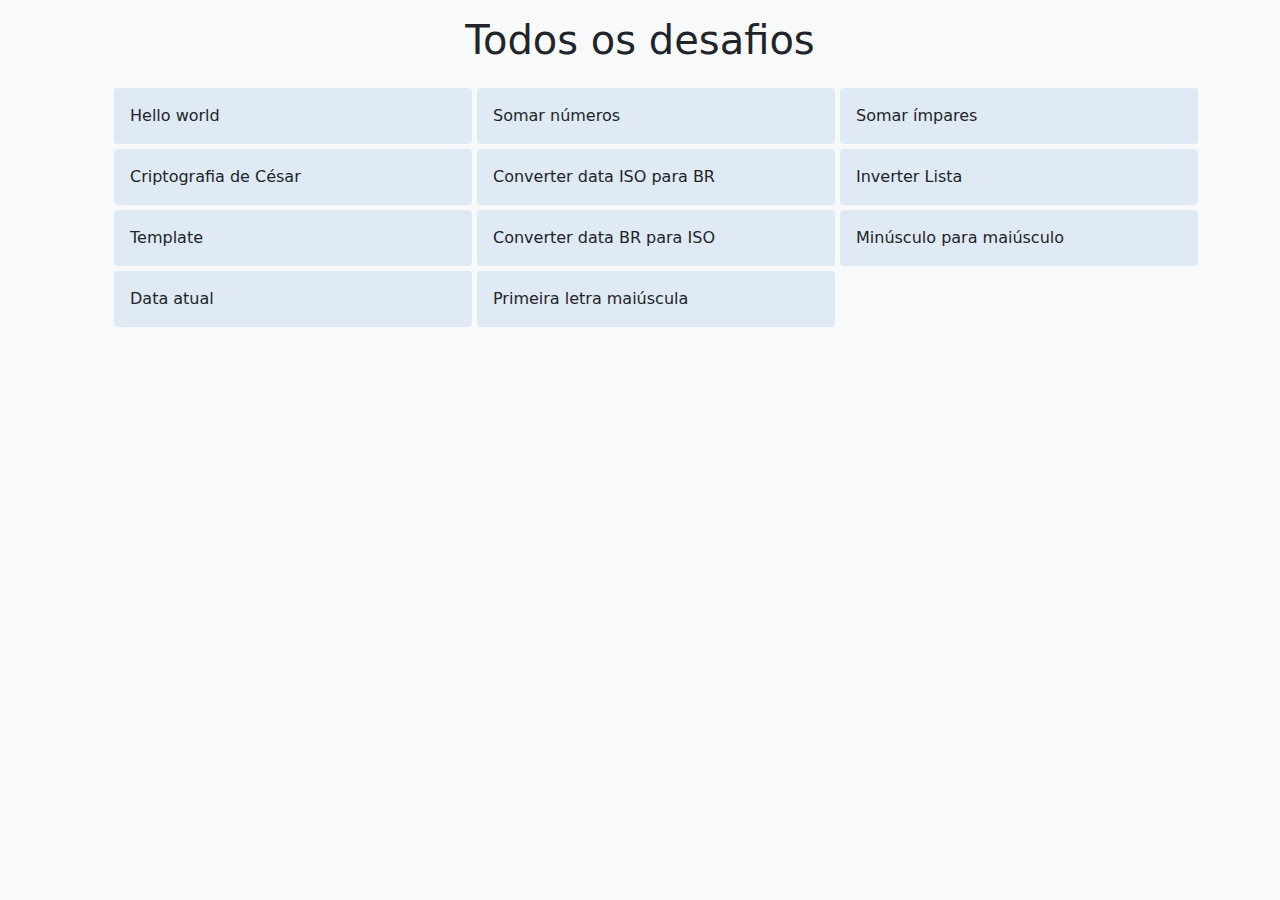
<file: index.html>
<!DOCTYPE html>
<html>

<head>
  <meta http-equiv="Content-Type" content="text/html;charset=utf-8" />
  <link rel="stylesheet" href="public/css/bootstrap.min.css">
  <link rel="stylesheet" data-name="vs/editor/editor.main" href="monaco-editor/min/vs/editor/editor.main.css" />
  <link rel="stylesheet" href="style.css">
  <script src="public/js/lib/showdown.min.js"></script>
  <script src="public/js/lib/bootstrap.bundle.min.js"></script>
</head>

<body class="bg-light">
  <div class="container">
    <div class="row justify-content-end p-0">
      <div class="col-2 w-auto p-0 pb-3 pt-3">
        <a href="challenges" class="btn btn-dark">Lista desafios</a>
      </div>
    </div>
  </div>
  <main id="main" class="container shadow-lg">
    <div class="row">
      <div class="col-5 p-0">
        <div id="editor"></div>
      </div>
      <div class="col-7 p-4">
        <div class="column-right">
          <div class="top bg-light pb-1">
            <div id="title" class="text-center"></div>
            <div class="text-center m-0 p-0" id="username"></div>
            <div class="text-center mt-3 mb-3" role="group" aria-label="Basic mixed styles example">
              <button id="next" type="button" class="btn bg-light w-25" disabled>Próximo</button>
              <button id="execute" type="button" class="btn w-25 btn-dark">Executar</button>
              <button id="details" type="button" class="btn btn-secondary w-25" data-bs-toggle="modal"
                data-bs-target="#modal-details">Detalhes</button>
            </div>
          </div>
          
          <div class="alert alert-danger d-none fw-bold" role="alert"></div>
          <div id="test-cases">
          </div>
        </div>
      </div>
    </div>
  </main>
  <div id="404" class="d-none text-center h1"></div>

  <div class="modal" tabindex="-1" id="modal-details">
    <div class="modal-dialog modal-dialog-centered">
      <div class="modal-content">
        <div class="modal-header">
          <button type="button" class="btn-close" data-bs-dismiss="modal" aria-label="Close"></button>
        </div>
        <div class="modal-body">
        </div>
      </div>
    </div>
  </div>

  <div class="modal" tabindex="-1" id="modal-overlay" data-bs-backdrop="static">
    <div class="modal-dialog modal-dialog-centered d-flex justify-content-center">
      <img src="public/loading.svg" alt="" class="loading" width="64px">
    </div>
  </div>

  <footer class="text-center m-3">
    <a href="https://github.com/kelvysmoura/js-logic">Github</a>
  </footer>

<script>
  var require = { paths: { vs: 'monaco-editor/min/vs' } };
</script>

<script src="monaco-editor/min/vs/loader.js"></script>
<script src="monaco-editor/min/vs/editor/editor.main.nls.js"></script>
<script src="monaco-editor/min/vs/editor/editor.main.js"></script>
<script src="editor.js" type="module">
</script>
</body>

</html>
</file>
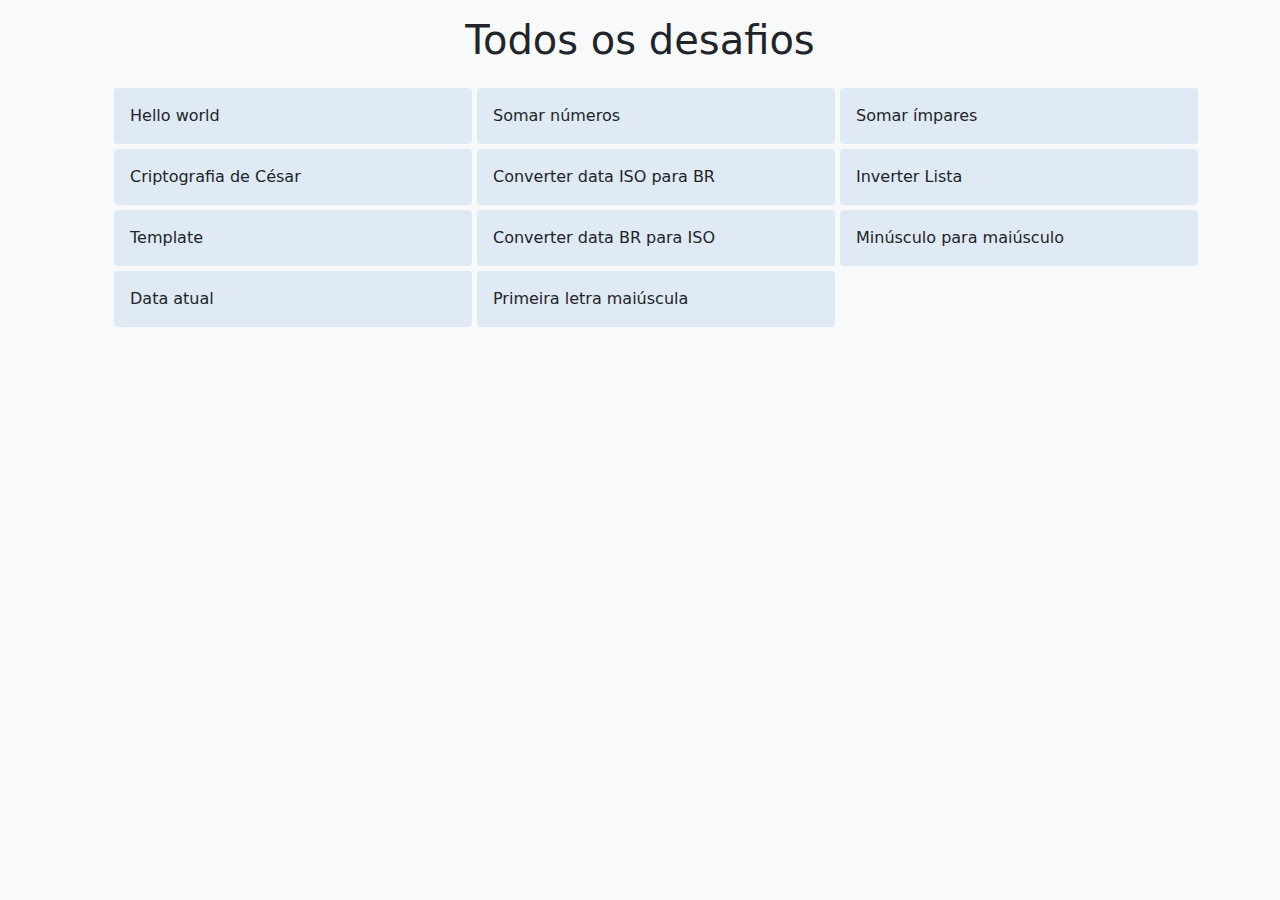
<file: challenges/index.html>
<!DOCTYPE html>
<html>

<head>
  <script>
    window.BASE_PATH = (new URL('..', location.toString())).pathname.slice(0, -1);
  </script>
  <meta http-equiv="Content-Type" content="text/html;charset=utf-8" />
  <link rel="stylesheet" href="../public/css/bootstrap.min.css">
  <link rel="stylesheet" href="../public/css/challenges.css">
  <script src="../public/js/lib/bootstrap.bundle.min.js"></script>
  <script src="../public/js/lib/showdown.min.js"></script>
  <script src="../public/js/challenges.js" type="module"></script>
</head>

<body class="bg-light">
  <main id="main" class="container">
    <div class="row">
      <div class="col-12 mb-3 mt-3">
        <h1 class="text-center">Todos os desafios</h1>
      </div>
      <div class="col" id="challenge-list">
        <ul>
        </ul>
      </div>
    </div>
  </main>
  <div class="modal" tabindex="-1" id="modal-details">
    <div class="modal-dialog">
      <div class="modal-content">
        <div class="modal-header">
          <h5 class="modal-title"></h5>
          <button type="button" class="btn-close" data-bs-dismiss="modal" aria-label="Close"></button>
        </div>
        <div class="modal-body">
        </div>
        <div class="modal-footer">
          <a href="" type="button" class="btn btn-dark modal-action">Ir para o desafio</a>
        </div>
      </div>
    </div>
  </div>
</body>

</html>
</file>
<file: style.css>
:root {
  --custom-bg-attention-rgb: 250, 128, 114;
  --custom-bg-success-rgb: 144, 238, 144;
  --custom-bg-default-rgb: 187, 213, 238;
}

[data-status="attention"], .custom-bg-attention {
  background-color: rgba(var(--custom-bg-attention-rgb), 0.4);
}

[data-status="success"], .custom-bg-success {
  background-color: rgba(var(--custom-bg-success-rgb), 0.4);
}

[data-status="default"], .custom-bg-default {
  background-color: rgba(var(--custom-bg-default-rgb), 0.4);
}

.column-right .top {
  position: sticky;
  top: 0;
  z-index: 1;
}

#title > * {
  margin-bottom: 0;
}

#modal-overlay {
  background-color: rgba(255,255,255, .9);
}

#editor {
  min-height: 99vh;
  position: sticky !important;
  top: 5px;
  z-index: 2;
}

code {
  background-color: #e2e2e2;
  padding: 2px;
}

#test-cases ul {
  list-style: none;
  padding: 0 !important;
}

#test-cases ul li p {
  margin: 0;
}

.icons img {
  width: 30px;
}

.loading {
  animation: loading 1s infinite;
}

@keyframes loading {
  0% {
    transform: rotate(0);
  }

  100% {
    transform: rotate(360deg);
  }
}

div.result {
  color: #515151;
}
</file>
<file: public/css/challenges.css>
:root {
  --custom-bg-attention-rgb: 250, 128, 114;
  --custom-bg-success-rgb: 144, 238, 144;
  --custom-bg-default-rgb: 187, 213, 238;
}

[data-status="attention"],
.custom-bg-attention {
  background-color: rgba(var(--custom-bg-attention-rgb), 0.4);
}

[data-status="success"],
.custom-bg-success {
  background-color: rgba(var(--custom-bg-success-rgb), 0.4);
}

[data-status="default"],
.custom-bg-default {
  background-color: rgba(var(--custom-bg-default-rgb), 0.4);
}

#progress-list, #challenge-list {
  margin-bottom: 10px;
}

#challenge-list ul {
  list-style: none;
  gap: 5px;
  display: grid;
  grid-template-columns: repeat(auto-fit, minmax(350px, 1fr));
}

.challenge-item {
  cursor: pointer;
}

code {
  background-color: #f0f0f0 !important;
  padding: 5px;
}

code[class*="language"] {
  display: block;
}
</file>
